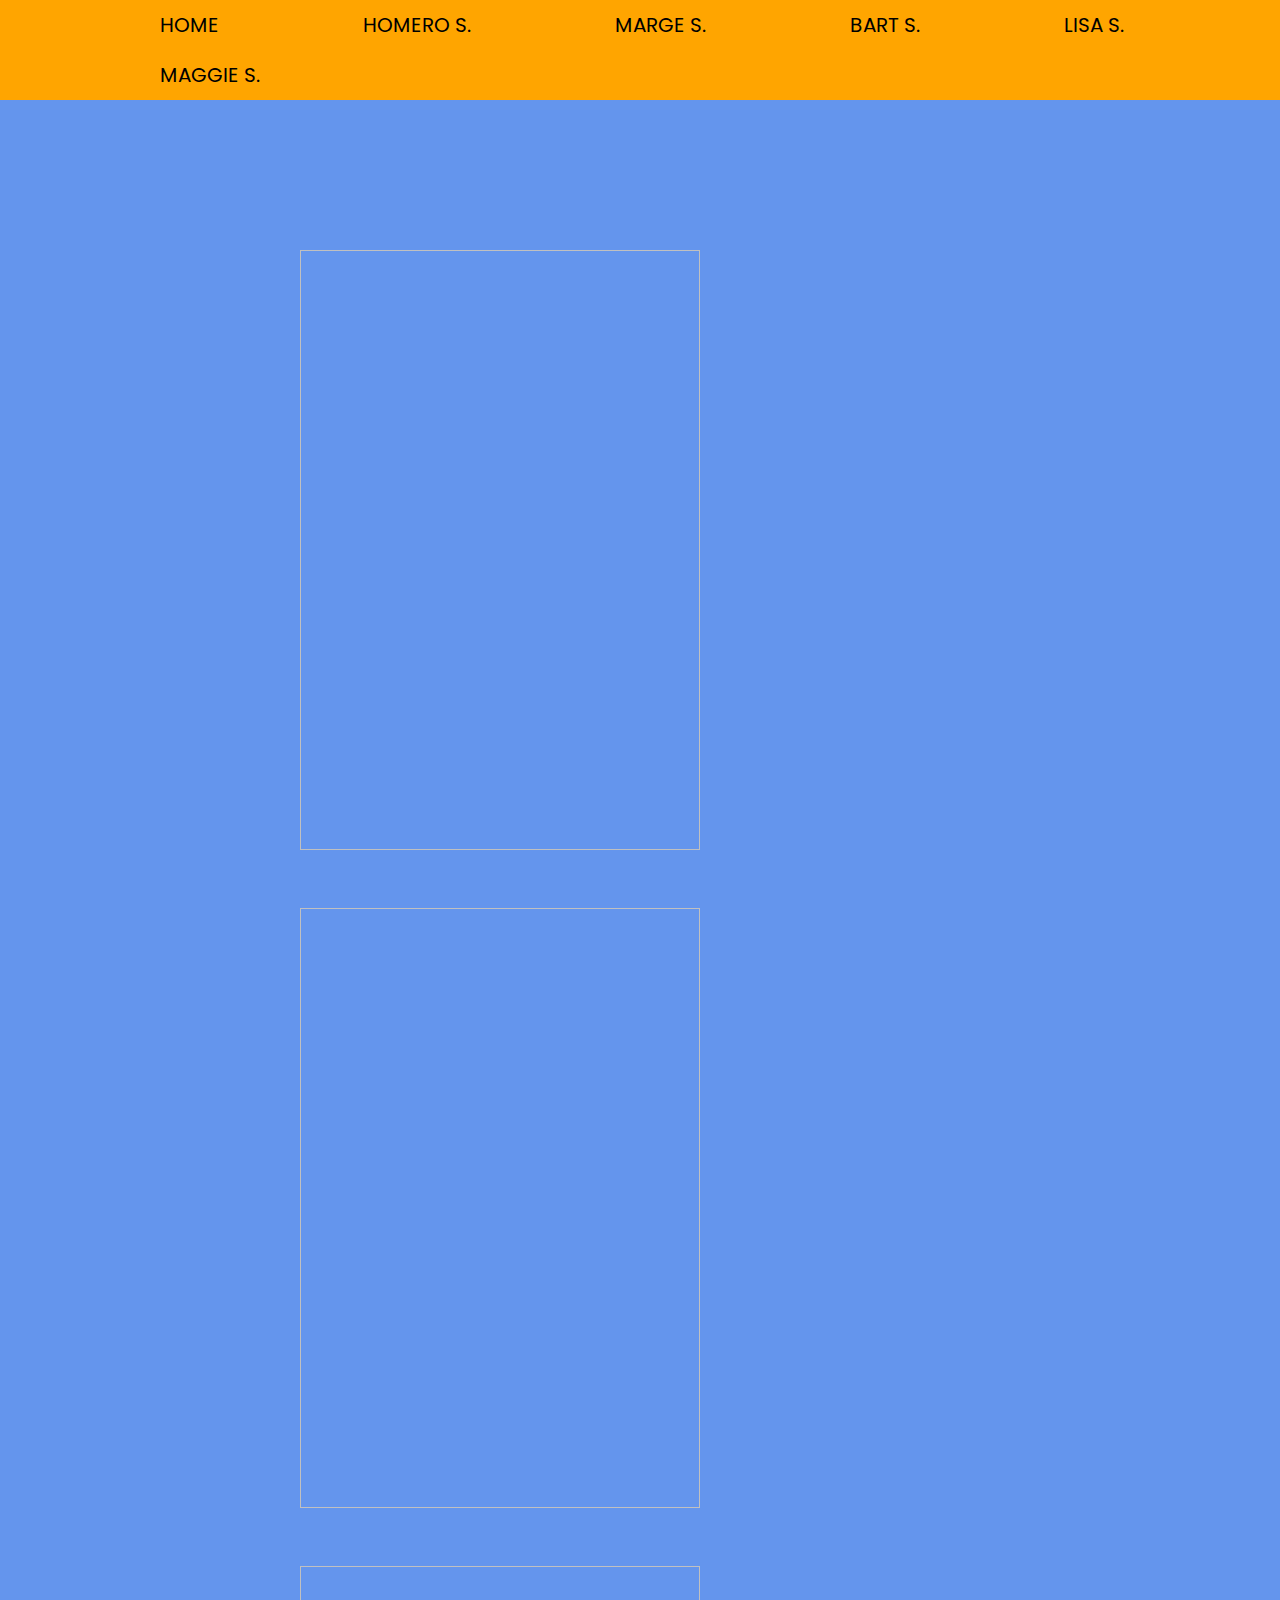
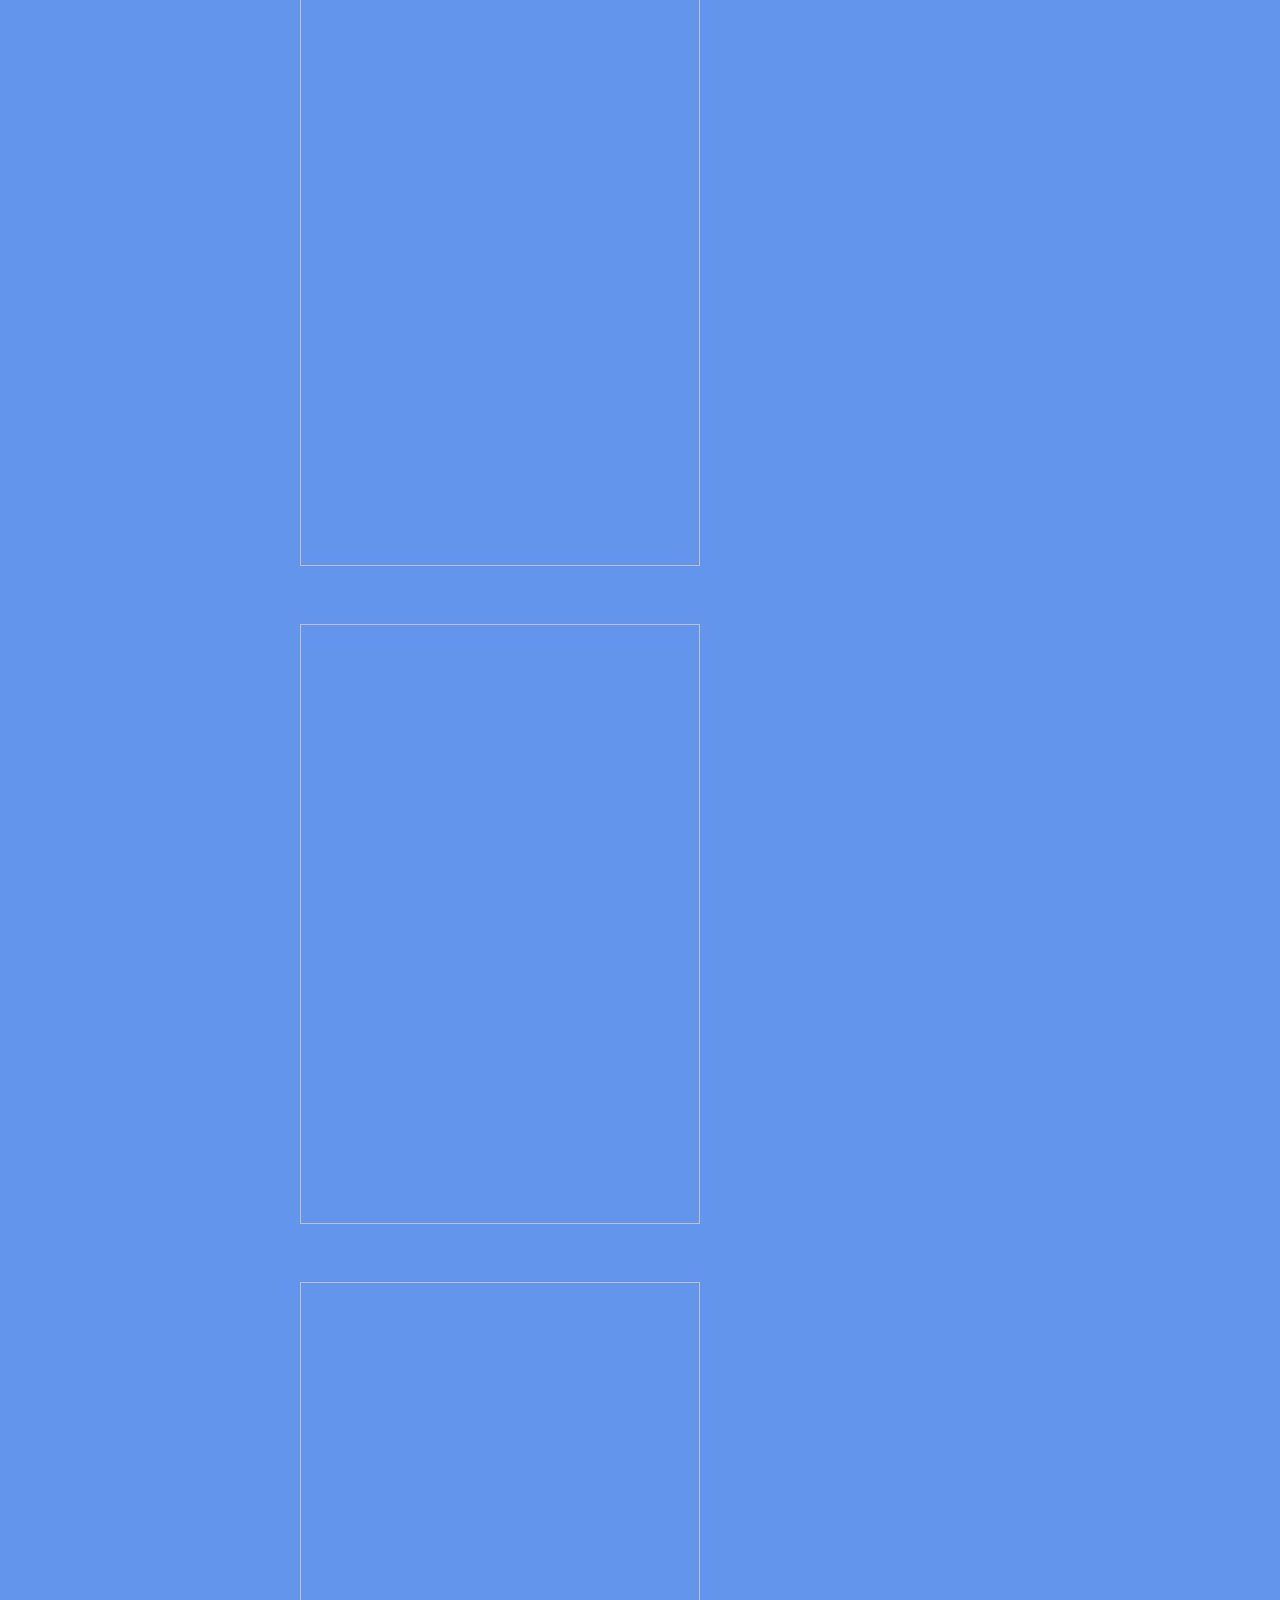
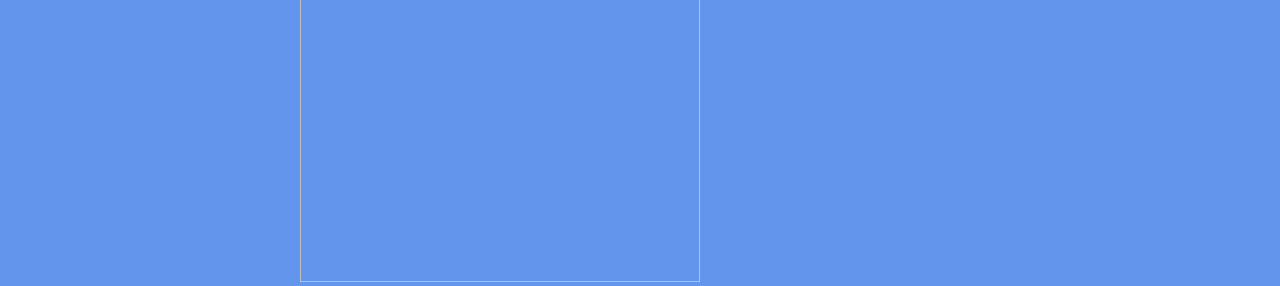
<file: index.html>
<!DOCTYPE html>
<html lang="en">
<head>
    <meta charset="UTF-8">
    <meta name="viewport" content="width=device-width, initial-scale=1.0">
    <meta http-equiv="X-UA-Compatible" content="ie=edge">
    <link rel="stylesheet" href="style.css">
    <link href="https://fonts.googleapis.com/css?family=Nunito+Sans|Poppins|Quicksand&display=swap" rel="stylesheet">
    <title>Simpsons Api</title>
</head>
<body>

    <nav>
        <a href="index.html" >Home</a>
        <a href="#">Homero S.</a>
        <a href="#">Marge S.</a>
        <a href="#">Bart S.</a>
        <a href="#">Lisa S.</a>
        <a href="#">Maggie S.</a>
    </nav>

    <div class="espacio"></div>
    <div id="nombre"></div>
    <div id="segundoNombre"></div>
    <div id="apellido"></div>
    <div id="edad"></div>
    <img id="imagen"></img>
    <div id="cumpleaños"></div>
    <div id="descripcion"></div>

    <br><br><br>

    <div id="nombre2"></div>
    <div id="segundoNombre2"></div>
    <div id="apellido2"></div>
    <div id="edad2"></div>
    <img id="imagen2"></img>
    <div id="cumpleaños2"></div>
    <div id="descripcion2"></div>

    <br><br><br>
    
    <div id="nombre3"></div>
    <div id="segundoNombre3"></div>
    <div id="apellido3"></div>
    <div id="edad3"></div>
    <img id="imagen3"></img>
    <div id="cumpleaños3"></div>
    <div id="descripcion3"></div>
    
    <br><br><br>
    
    <div id="nombre4"></div>
    <div id="segundoNombre4"></div>
    <div id="apellido4"></div>
    <div id="edad4"></div>
    <img id="imagen4"></img>
    <div id="cumpleaños4"></div>
    <div id="descripcion4"></div>
    
    <br><br><br>
    
    <div id="nombre5"></div>
    <div id="segundoNombre5"></div>
    <div id="apellido5"></div>
    <div id="edad5"></div>
    <img id="imagen5"></img>
    <div id="cumpleaños5"></div>
    <div id="descripcion5"></div>

    <script type="text/javascript" src="app.js"></script>
</body>
</html>
</file>
<file: style.css>
body{
    background-color: cornflowerblue; 
    margin: 0%;
}

.banner{
    width: 1535px;
    height: 250px;
    margin: 0;
    margin-bottom: 0;
    position: relative;
    object-position: center;
}

nav {
	position: relative;
	background-color: orange;
}

nav a {
	line-height: 50px;
	height: 100%;
	font-size: 20px;
	position: relative;
	text-decoration: none;
	text-transform: uppercase;
	text-align: center;
	color: black;
    padding-left: 80px; 
    margin-left: 80px; 
    margin-right: -20px; 
    font-family: 'Poppins', sans-serif;   
    margin-top: 0;       
}

.espacio{
    margin-top: 150px;
}

#letrero
{
    font-size: 30px;
    margin: 0;
    margin-left: 230px;
    margin-right: 20px;
    margin-top: 20px;
    text-align: center;
}

div{
    font-family: 'Poppins', sans-serif;
    font-weight: normal;
    color: #E7E7E7;
    text-align: justify;
    font-size: 24px;
    width: 70%;
    overflow: hidden;
    margin-left: 300px;
    margin-right: 230px;
}

img{
    text-align: justify;
    width: 400px;
    height: 600px;
    margin-left: 300px;
    margin-right: 230px;
}
</file>
